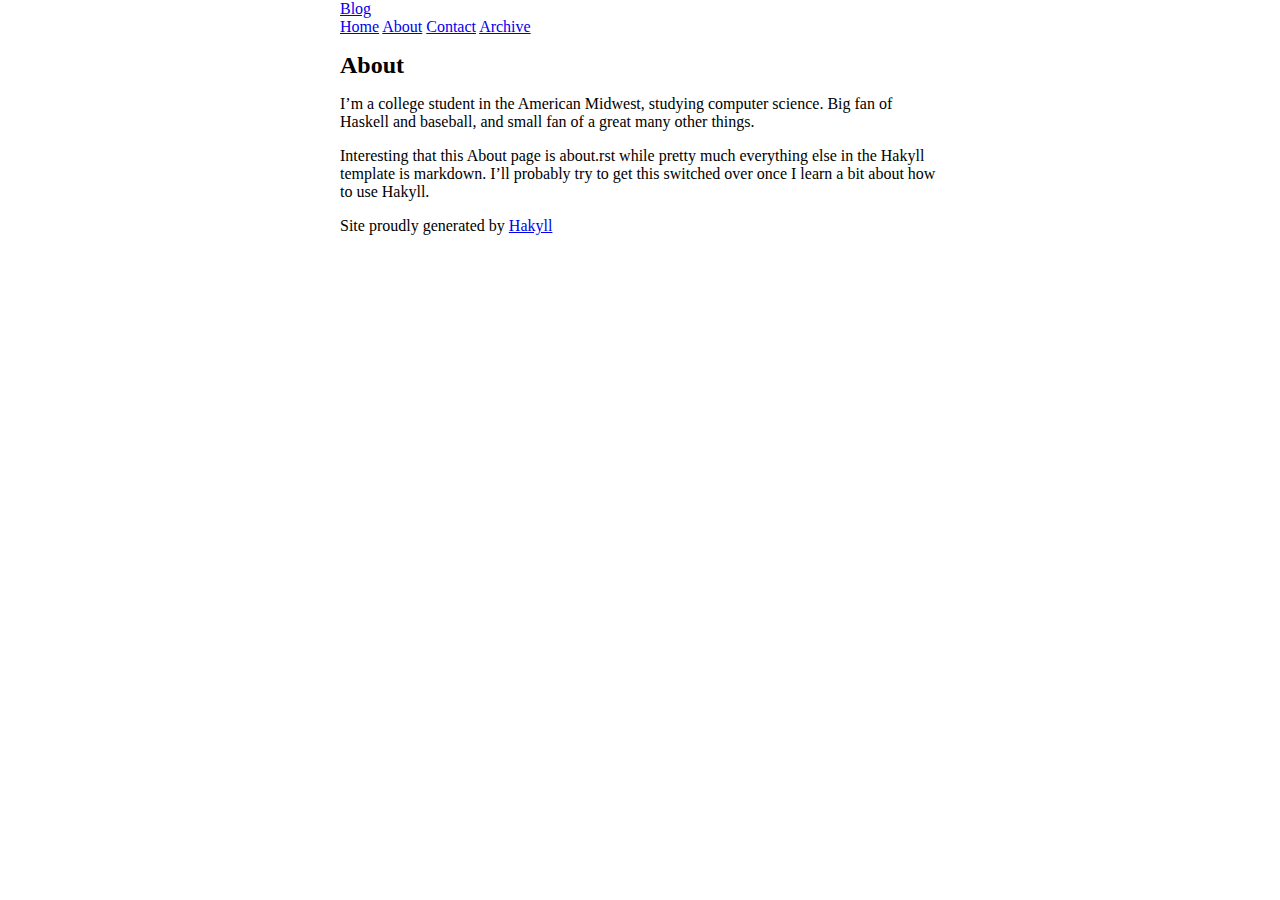
<file: about.html>
<?xml version="1.0" encoding="UTF-8" ?>
<!DOCTYPE html PUBLIC "-//W3C//DTD XHTML 1.0 Strict//EN" "http://www.w3.org/TR/xhtml1/DTD/xhtml1-strict.dtd">
<html xmlns="http://www.w3.org/1999/xhtml" xml:lang="en" lang="en">
    <head>
        <meta http-equiv="Content-Type" content="text/html; charset=UTF-8" />
        <title>Blog - About</title>
        <link rel="stylesheet" type="text/css" href="./css/default.css" />
    </head>
    <body>
        <div id="header">
            <div id="logo">
                <a href="./">Blog</a>
            </div>
            <div id="navigation">
                <a href="./">Home</a>
                <a href="./about.html">About</a>
                <a href="./contact.html">Contact</a>
                <a href="./archive.html">Archive</a>
            </div>
        </div>

        <div id="content">
            <h1>About</h1>

            <p>I’m a college student in the American Midwest, studying computer science. Big fan of Haskell and baseball, and small fan of a great many other things.</p>
<p>Interesting that this About page is <span class="title-ref">about.rst</span> while pretty much everything else in the Hakyll template is markdown. I’ll probably try to get this switched over once I learn a bit about how to use Hakyll.</p>
        </div>
        <div id="footer">
            Site proudly generated by
            <a href="http://jaspervdj.be/hakyll">Hakyll</a>
        </div>
    </body>
</html>
</file>
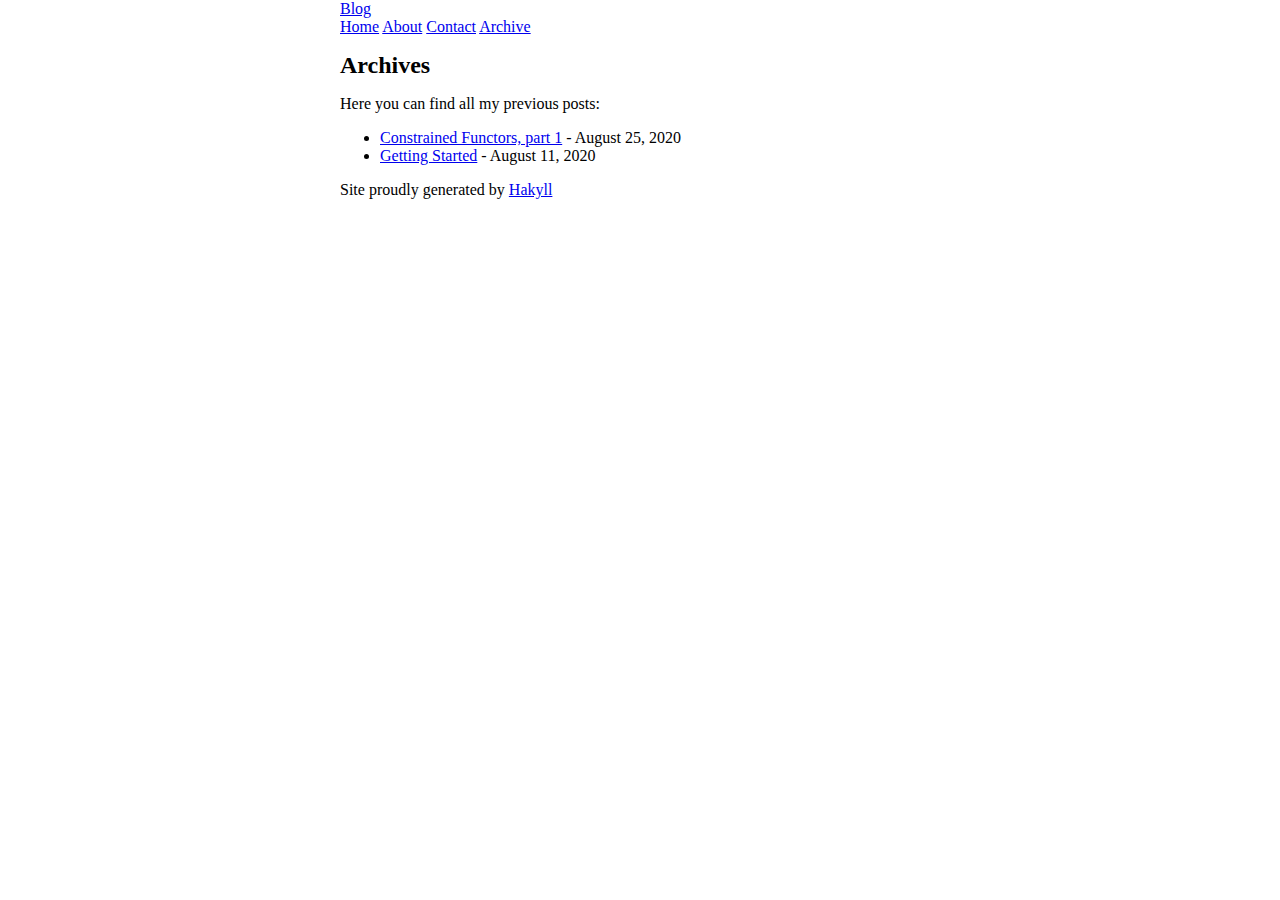
<file: archive.html>
<?xml version="1.0" encoding="UTF-8" ?>
<!DOCTYPE html PUBLIC "-//W3C//DTD XHTML 1.0 Strict//EN" "http://www.w3.org/TR/xhtml1/DTD/xhtml1-strict.dtd">
<html xmlns="http://www.w3.org/1999/xhtml" xml:lang="en" lang="en">
    <head>
        <meta http-equiv="Content-Type" content="text/html; charset=UTF-8" />
        <title>Blog - Archives</title>
        <link rel="stylesheet" type="text/css" href="./css/default.css" />
    </head>
    <body>
        <div id="header">
            <div id="logo">
                <a href="./">Blog</a>
            </div>
            <div id="navigation">
                <a href="./">Home</a>
                <a href="./about.html">About</a>
                <a href="./contact.html">Contact</a>
                <a href="./archive.html">Archive</a>
            </div>
        </div>

        <div id="content">
            <h1>Archives</h1>

            Here you can find all my previous posts:
<ul>
    
        <li>
            <a href="./posts/2020-08-25-constrained-functors-1.html">Constrained Functors, part 1</a> - August 25, 2020
        </li>
    
        <li>
            <a href="./posts/2020-08-11-example.html">Getting Started</a> - August 11, 2020
        </li>
    
</ul>


        </div>
        <div id="footer">
            Site proudly generated by
            <a href="http://jaspervdj.be/hakyll">Hakyll</a>
        </div>
    </body>
</html>
</file>
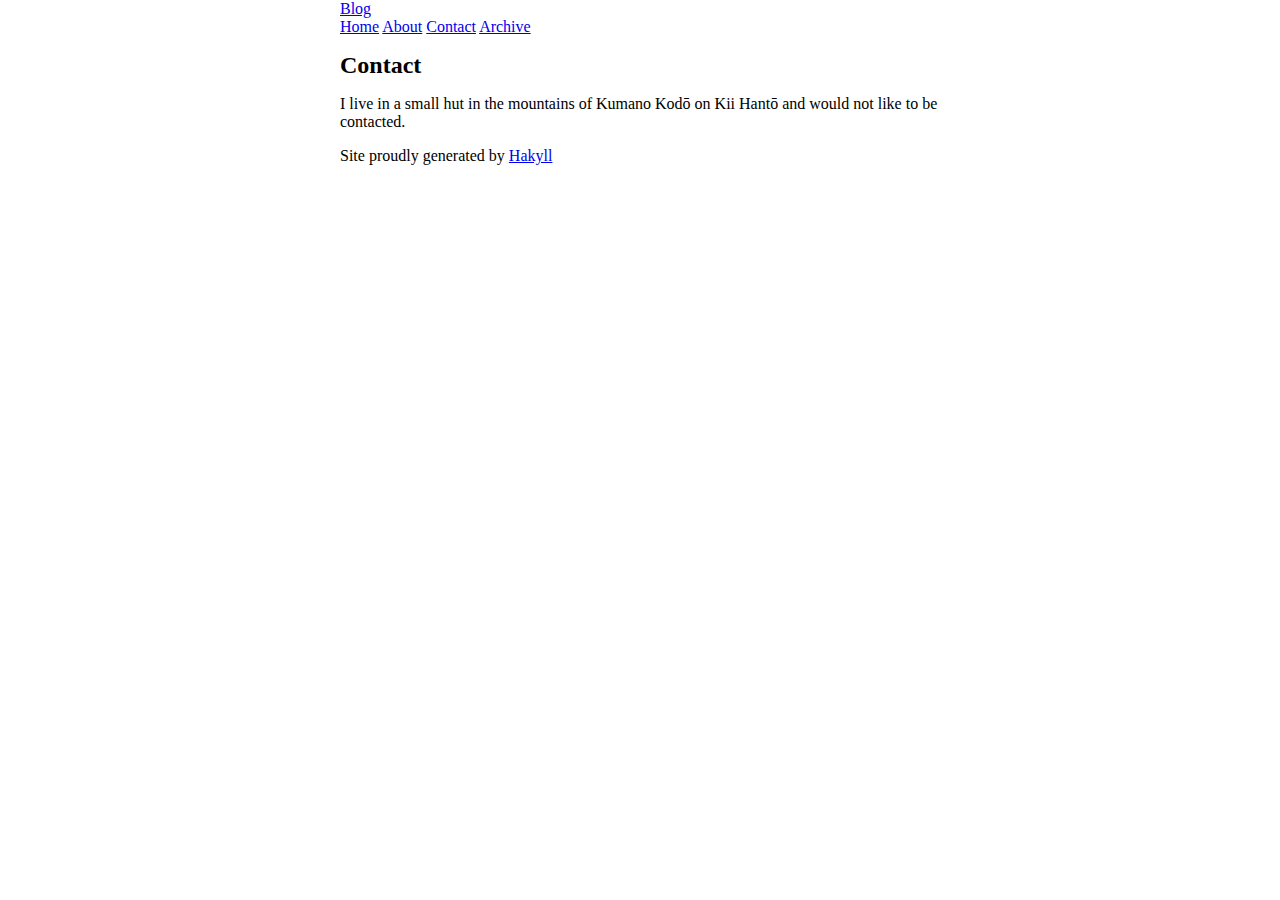
<file: contact.html>
<?xml version="1.0" encoding="UTF-8" ?>
<!DOCTYPE html PUBLIC "-//W3C//DTD XHTML 1.0 Strict//EN" "http://www.w3.org/TR/xhtml1/DTD/xhtml1-strict.dtd">
<html xmlns="http://www.w3.org/1999/xhtml" xml:lang="en" lang="en">
    <head>
        <meta http-equiv="Content-Type" content="text/html; charset=UTF-8" />
        <title>Blog - Contact</title>
        <link rel="stylesheet" type="text/css" href="./css/default.css" />
    </head>
    <body>
        <div id="header">
            <div id="logo">
                <a href="./">Blog</a>
            </div>
            <div id="navigation">
                <a href="./">Home</a>
                <a href="./about.html">About</a>
                <a href="./contact.html">Contact</a>
                <a href="./archive.html">Archive</a>
            </div>
        </div>

        <div id="content">
            <h1>Contact</h1>

            <p>I live in a small hut in the mountains of Kumano Kodō on Kii Hantō and would not like to be contacted.</p>
        </div>
        <div id="footer">
            Site proudly generated by
            <a href="http://jaspervdj.be/hakyll">Hakyll</a>
        </div>
    </body>
</html>
</file>
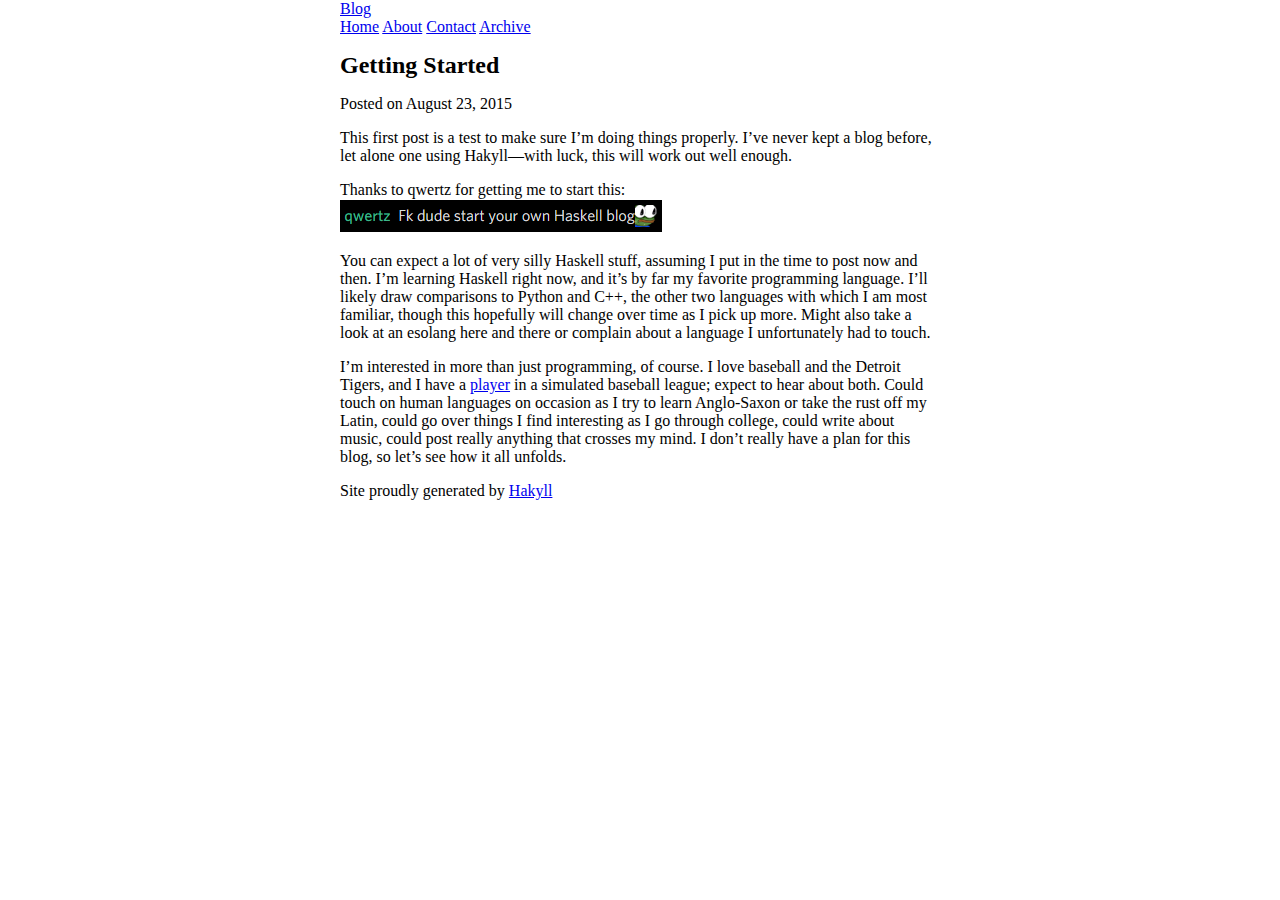
<file: posts/2015-08-23-example.html>
<?xml version="1.0" encoding="UTF-8" ?>
<!DOCTYPE html PUBLIC "-//W3C//DTD XHTML 1.0 Strict//EN" "http://www.w3.org/TR/xhtml1/DTD/xhtml1-strict.dtd">
<html xmlns="http://www.w3.org/1999/xhtml" xml:lang="en" lang="en">
    <head>
        <meta http-equiv="Content-Type" content="text/html; charset=UTF-8" />
        <title>Blog - Getting Started</title>
        <link rel="stylesheet" type="text/css" href="../css/default.css" />
    </head>
    <body>
        <div id="header">
            <div id="logo">
                <a href="../">Blog</a>
            </div>
            <div id="navigation">
                <a href="../">Home</a>
                <a href="../about.html">About</a>
                <a href="../contact.html">Contact</a>
                <a href="../archive.html">Archive</a>
            </div>
        </div>

        <div id="content">
            <h1>Getting Started</h1>

            <div class="info">
    Posted on August 23, 2015
    
</div>

<p>This first post is a test to make sure I’m doing things properly. I’ve never kept a blog before, let alone one using Hakyll—with luck, this will work out well enough.</p>
<p>Thanks to qwertz for getting me to start this: <img src="../images/inspiration.png" alt="The message on Discord that persuaded me to blog" /></p>
<p>You can expect a lot of very silly Haskell stuff, assuming I put in the time to post now and then. I’m learning Haskell right now, and it’s by far my favorite programming language. I’ll likely draw comparisons to Python and C++, the other two languages with which I am most familiar, though this hopefully will change over time as I pick up more. Might also take a look at an esolang here and there or complain about a language I unfortunately had to touch.</p>
<p>I’m interested in more than just programming, of course. I love baseball and the Detroit Tigers, and I have a <a href="http://probaseballexperience.jcink.net/index.php?showtopic=9010">player</a> in a simulated baseball league; expect to hear about both. Could touch on human languages on occasion as I try to learn Anglo-Saxon or take the rust off my Latin, could go over things I find interesting as I go through college, could write about music, could post really anything that crosses my mind. I don’t really have a plan for this blog, so let’s see how it all unfolds.</p>

        </div>
        <div id="footer">
            Site proudly generated by
            <a href="http://jaspervdj.be/hakyll">Hakyll</a>
        </div>
    </body>
</html>
</file>
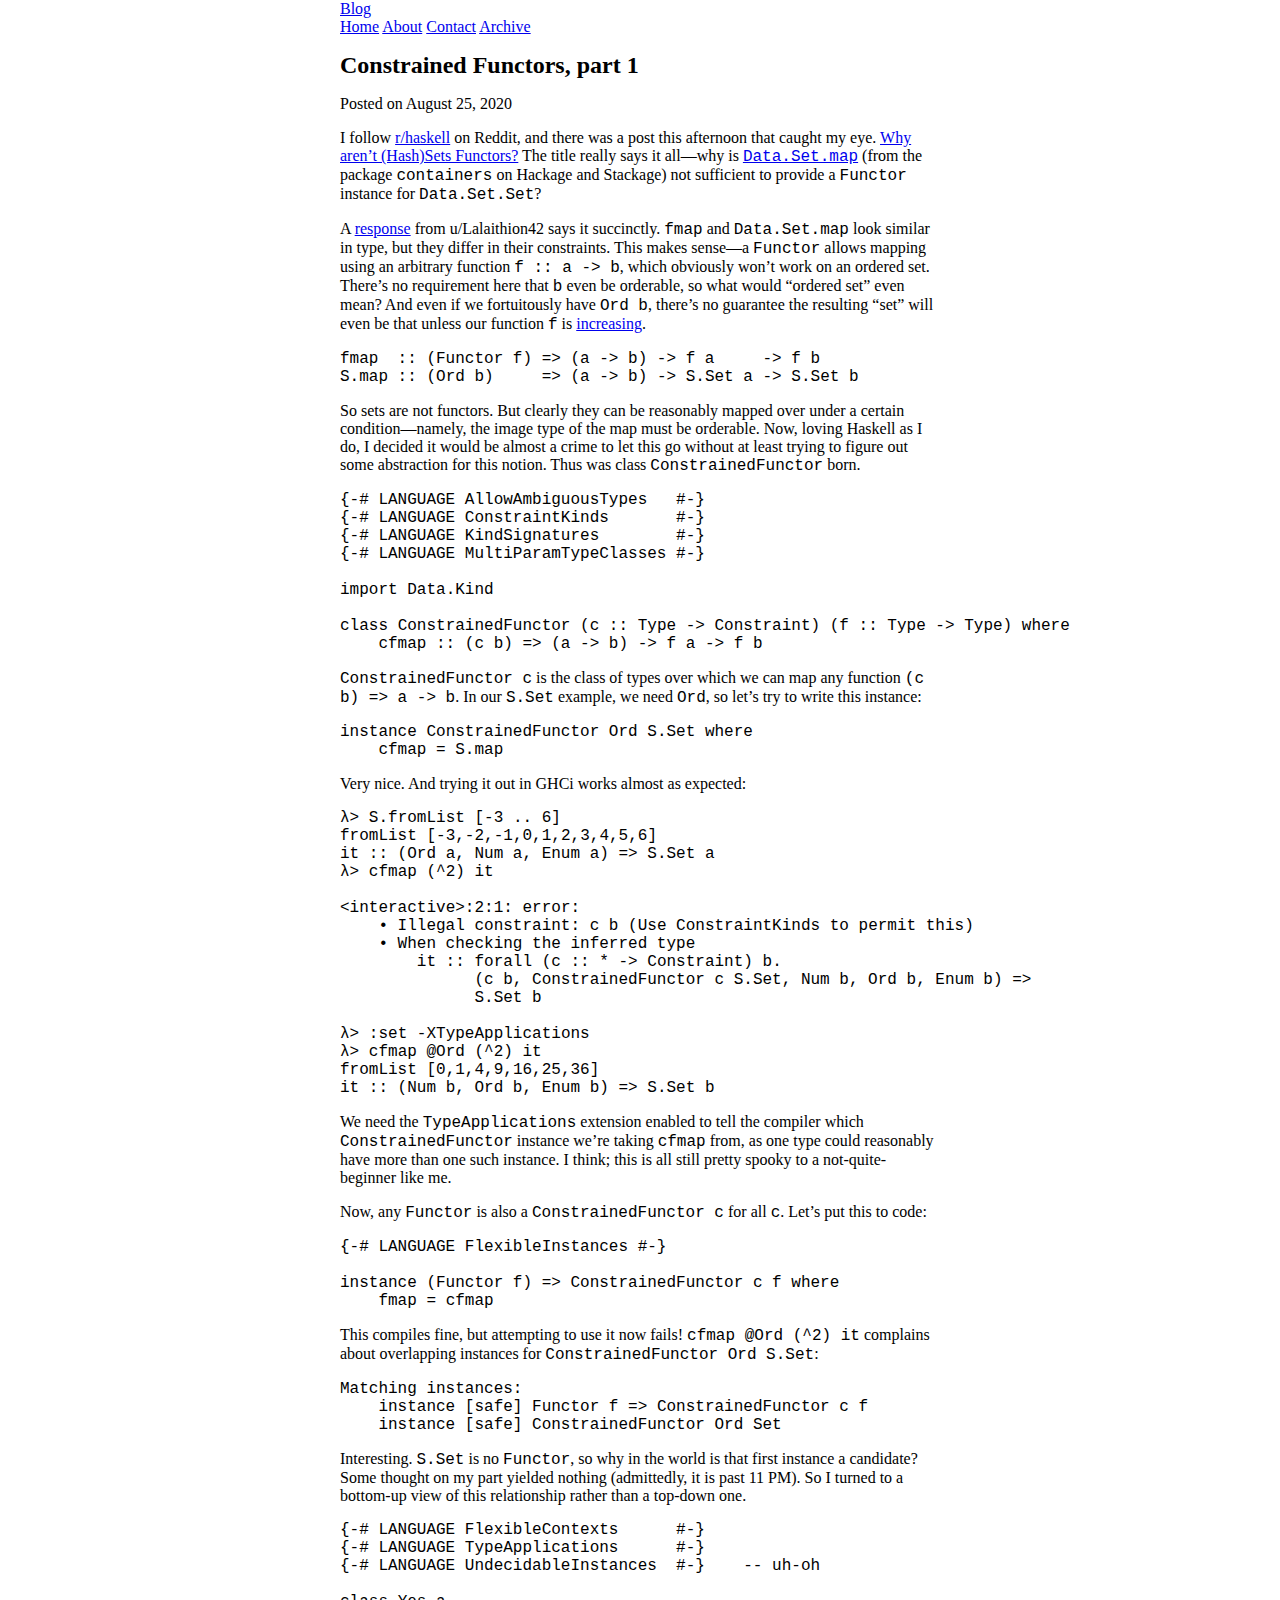
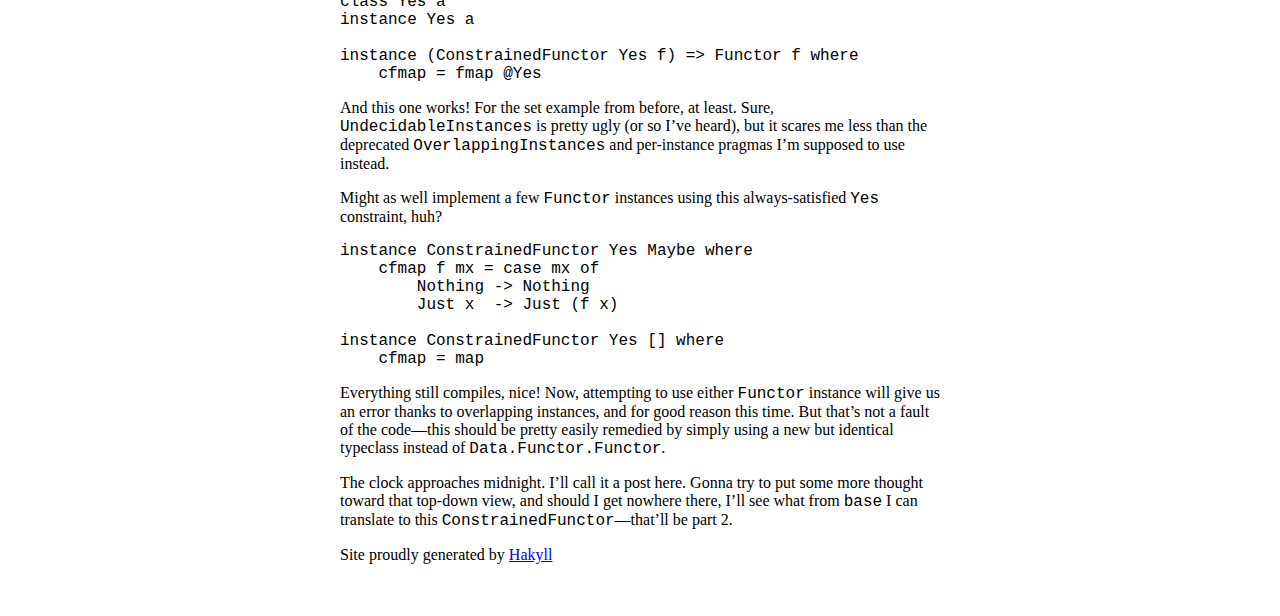
<file: posts/2020-08-25-constrained-functors-1.html>
<?xml version="1.0" encoding="UTF-8" ?>
<!DOCTYPE html PUBLIC "-//W3C//DTD XHTML 1.0 Strict//EN" "http://www.w3.org/TR/xhtml1/DTD/xhtml1-strict.dtd">
<html xmlns="http://www.w3.org/1999/xhtml" xml:lang="en" lang="en">
    <head>
        <meta http-equiv="Content-Type" content="text/html; charset=UTF-8" />
        <title>Blog - Constrained Functors, part 1</title>
        <link rel="stylesheet" type="text/css" href="../css/default.css" />
    </head>
    <body>
        <div id="header">
            <div id="logo">
                <a href="../">Blog</a>
            </div>
            <div id="navigation">
                <a href="../">Home</a>
                <a href="../about.html">About</a>
                <a href="../contact.html">Contact</a>
                <a href="../archive.html">Archive</a>
            </div>
        </div>

        <div id="content">
            <h1>Constrained Functors, part 1</h1>

            <div class="info">
    Posted on August 25, 2020
    
</div>

<p>I follow <a href="https://reddit.com/r/haskell">r/haskell</a> on Reddit, and there was a post this afternoon that caught my eye. <a href="https://www.reddit.com/r/haskell/comments/igk7hv/why_arent_hashsets_functors/?utm_source=share&amp;utm_medium=web2x&amp;context=3">Why aren’t (Hash)Sets Functors?</a> The title really says it all—why is <a href="https://hackage.haskell.org/package/containers-0.6.3.1/docs/Data-Set.html#v:map"><code>Data.Set.map</code></a> (from the package <code>containers</code> on Hackage and Stackage) not sufficient to provide a <code>Functor</code> instance for <code>Data.Set.Set</code>?</p>
<p>A <a href="https://www.reddit.com/r/haskell/comments/igk7hv/why_arent_hashsets_functors/g2u82y0?utm_source=share&amp;utm_medium=web2x&amp;context=3">response</a> from u/Lalaithion42 says it succinctly. <code>fmap</code> and <code>Data.Set.map</code> look similar in type, but they differ in their constraints. This makes sense—a <code>Functor</code> allows mapping using an arbitrary function <code>f :: a -&gt; b</code>, which obviously won’t work on an ordered set. There’s no requirement here that <code>b</code> even be orderable, so what would “ordered set” even mean? And even if we fortuitously have <code>Ord b</code>, there’s no guarantee the resulting “set” will even be that unless our function <code>f</code> is <a href="https://hackage.haskell.org/package/containers-0.6.3.1/docs/Data-Set.html#v:mapMonotonic">increasing</a>.</p>
<div class="sourceCode" id="cb1"><pre class="sourceCode haskell"><code class="sourceCode haskell"><span id="cb1-1"><a href="#cb1-1" aria-hidden="true"></a><span class="fu">fmap</span><span class="ot">  ::</span> (<span class="dt">Functor</span> f) <span class="ot">=&gt;</span> (a <span class="ot">-&gt;</span> b) <span class="ot">-&gt;</span> f a     <span class="ot">-&gt;</span> f b</span>
<span id="cb1-2"><a href="#cb1-2" aria-hidden="true"></a>S.map<span class="ot"> ::</span> (<span class="dt">Ord</span> b)     <span class="ot">=&gt;</span> (a <span class="ot">-&gt;</span> b) <span class="ot">-&gt;</span> <span class="dt">S.Set</span> a <span class="ot">-&gt;</span> <span class="dt">S.Set</span> b</span></code></pre></div>
<p>So sets are not functors. But clearly they can be reasonably mapped over under a certain condition—namely, the image type of the map must be orderable. Now, loving Haskell as I do, I decided it would be almost a crime to let this go without at least trying to figure out some abstraction for this notion. Thus was class <code>ConstrainedFunctor</code> born.</p>
<div class="sourceCode" id="cb2"><pre class="sourceCode haskell"><code class="sourceCode haskell"><span id="cb2-1"><a href="#cb2-1" aria-hidden="true"></a><span class="ot">{-# LANGUAGE AllowAmbiguousTypes   #-}</span></span>
<span id="cb2-2"><a href="#cb2-2" aria-hidden="true"></a><span class="ot">{-# LANGUAGE ConstraintKinds       #-}</span></span>
<span id="cb2-3"><a href="#cb2-3" aria-hidden="true"></a><span class="ot">{-# LANGUAGE KindSignatures        #-}</span></span>
<span id="cb2-4"><a href="#cb2-4" aria-hidden="true"></a><span class="ot">{-# LANGUAGE MultiParamTypeClasses #-}</span></span>
<span id="cb2-5"><a href="#cb2-5" aria-hidden="true"></a></span>
<span id="cb2-6"><a href="#cb2-6" aria-hidden="true"></a><span class="kw">import</span> <span class="dt">Data.Kind</span></span>
<span id="cb2-7"><a href="#cb2-7" aria-hidden="true"></a></span>
<span id="cb2-8"><a href="#cb2-8" aria-hidden="true"></a><span class="kw">class</span> <span class="dt">ConstrainedFunctor</span> (<span class="ot">c ::</span> <span class="dt">Type</span> <span class="ot">-&gt;</span> <span class="dt">Constraint</span>) (<span class="ot">f ::</span> <span class="dt">Type</span> <span class="ot">-&gt;</span> <span class="dt">Type</span>) <span class="kw">where</span></span>
<span id="cb2-9"><a href="#cb2-9" aria-hidden="true"></a><span class="ot">    cfmap ::</span> (c b) <span class="ot">=&gt;</span> (a <span class="ot">-&gt;</span> b) <span class="ot">-&gt;</span> f a <span class="ot">-&gt;</span> f b</span></code></pre></div>
<p><code>ConstrainedFunctor c</code> is the class of types over which we can map any function <code>(c b) =&gt; a -&gt; b</code>. In our <code>S.Set</code> example, we need <code>Ord</code>, so let’s try to write this instance:</p>
<div class="sourceCode" id="cb3"><pre class="sourceCode haskell"><code class="sourceCode haskell"><span id="cb3-1"><a href="#cb3-1" aria-hidden="true"></a><span class="kw">instance</span> <span class="dt">ConstrainedFunctor</span> <span class="dt">Ord</span> <span class="dt">S.Set</span> <span class="kw">where</span></span>
<span id="cb3-2"><a href="#cb3-2" aria-hidden="true"></a>    cfmap <span class="ot">=</span> S.map</span></code></pre></div>
<p>Very nice. And trying it out in GHCi works almost as expected:</p>
<div class="sourceCode" id="cb4"><pre class="sourceCode haskell"><code class="sourceCode haskell"><span id="cb4-1"><a href="#cb4-1" aria-hidden="true"></a>λ<span class="op">&gt;</span> S.fromList [<span class="op">-</span><span class="dv">3</span> <span class="op">..</span> <span class="dv">6</span>]</span>
<span id="cb4-2"><a href="#cb4-2" aria-hidden="true"></a>fromList [<span class="op">-</span><span class="dv">3</span>,<span class="op">-</span><span class="dv">2</span>,<span class="op">-</span><span class="dv">1</span>,<span class="dv">0</span>,<span class="dv">1</span>,<span class="dv">2</span>,<span class="dv">3</span>,<span class="dv">4</span>,<span class="dv">5</span>,<span class="dv">6</span>]</span>
<span id="cb4-3"><a href="#cb4-3" aria-hidden="true"></a><span class="ot">it ::</span> (<span class="dt">Ord</span> a, <span class="dt">Num</span> a, <span class="dt">Enum</span> a) <span class="ot">=&gt;</span> <span class="dt">S.Set</span> a</span>
<span id="cb4-4"><a href="#cb4-4" aria-hidden="true"></a>λ<span class="op">&gt;</span> cfmap (<span class="op">^</span><span class="dv">2</span>) it</span>
<span id="cb4-5"><a href="#cb4-5" aria-hidden="true"></a></span>
<span id="cb4-6"><a href="#cb4-6" aria-hidden="true"></a><span class="op">&lt;</span>interactive<span class="op">&gt;:</span><span class="dv">2</span><span class="op">:</span><span class="dv">1</span><span class="op">:</span> <span class="fu">error</span><span class="op">:</span></span>
<span id="cb4-7"><a href="#cb4-7" aria-hidden="true"></a>    • <span class="dt">Illegal</span> constraint<span class="op">:</span> c b (<span class="dt">Use</span> <span class="dt">ConstraintKinds</span> to permit this)</span>
<span id="cb4-8"><a href="#cb4-8" aria-hidden="true"></a>    • <span class="dt">When</span> checking the inferred <span class="kw">type</span></span>
<span id="cb4-9"><a href="#cb4-9" aria-hidden="true"></a><span class="ot">        it ::</span> <span class="kw">forall</span> (<span class="ot">c ::</span> <span class="op">*</span> <span class="ot">-&gt;</span> <span class="dt">Constraint</span>) b<span class="op">.</span></span>
<span id="cb4-10"><a href="#cb4-10" aria-hidden="true"></a>              (c b, <span class="dt">ConstrainedFunctor</span> c <span class="dt">S.Set</span>, <span class="dt">Num</span> b, <span class="dt">Ord</span> b, <span class="dt">Enum</span> b) <span class="ot">=&gt;</span></span>
<span id="cb4-11"><a href="#cb4-11" aria-hidden="true"></a>              <span class="dt">S.Set</span> b</span>
<span id="cb4-12"><a href="#cb4-12" aria-hidden="true"></a></span>
<span id="cb4-13"><a href="#cb4-13" aria-hidden="true"></a>λ<span class="op">&gt;</span> <span class="op">:</span>set <span class="op">-</span><span class="dt">XTypeApplications</span></span>
<span id="cb4-14"><a href="#cb4-14" aria-hidden="true"></a>λ<span class="op">&gt;</span> cfmap <span class="op">@</span><span class="dt">Ord</span> (<span class="op">^</span><span class="dv">2</span>) it</span>
<span id="cb4-15"><a href="#cb4-15" aria-hidden="true"></a>fromList [<span class="dv">0</span>,<span class="dv">1</span>,<span class="dv">4</span>,<span class="dv">9</span>,<span class="dv">16</span>,<span class="dv">25</span>,<span class="dv">36</span>]</span>
<span id="cb4-16"><a href="#cb4-16" aria-hidden="true"></a><span class="ot">it ::</span> (<span class="dt">Num</span> b, <span class="dt">Ord</span> b, <span class="dt">Enum</span> b) <span class="ot">=&gt;</span> <span class="dt">S.Set</span> b</span></code></pre></div>
<p>We need the <code>TypeApplications</code> extension enabled to tell the compiler which <code>ConstrainedFunctor</code> instance we’re taking <code>cfmap</code> from, as one type could reasonably have more than one such instance. I think; this is all still pretty spooky to a not-quite-beginner like me.</p>
<p>Now, any <code>Functor</code> is also a <code>ConstrainedFunctor c</code> for all <code>c</code>. Let’s put this to code:</p>
<div class="sourceCode" id="cb5"><pre class="sourceCode haskell"><code class="sourceCode haskell"><span id="cb5-1"><a href="#cb5-1" aria-hidden="true"></a><span class="ot">{-# LANGUAGE FlexibleInstances #-}</span></span>
<span id="cb5-2"><a href="#cb5-2" aria-hidden="true"></a></span>
<span id="cb5-3"><a href="#cb5-3" aria-hidden="true"></a><span class="kw">instance</span> (<span class="dt">Functor</span> f) <span class="ot">=&gt;</span> <span class="dt">ConstrainedFunctor</span> c f <span class="kw">where</span></span>
<span id="cb5-4"><a href="#cb5-4" aria-hidden="true"></a>    <span class="fu">fmap</span> <span class="ot">=</span> cfmap</span></code></pre></div>
<p>This compiles fine, but attempting to use it now fails! <code>cfmap @Ord (^2) it</code> complains about overlapping instances for <code>ConstrainedFunctor Ord S.Set</code>:</p>
<div class="sourceCode" id="cb6"><pre class="sourceCode haskell"><code class="sourceCode haskell"><span id="cb6-1"><a href="#cb6-1" aria-hidden="true"></a><span class="dt">Matching</span> instances<span class="op">:</span></span>
<span id="cb6-2"><a href="#cb6-2" aria-hidden="true"></a>    <span class="kw">instance</span> [safe] <span class="dt">Functor</span> f <span class="ot">=&gt;</span> <span class="dt">ConstrainedFunctor</span> c f</span>
<span id="cb6-3"><a href="#cb6-3" aria-hidden="true"></a>    <span class="kw">instance</span> [safe] <span class="dt">ConstrainedFunctor</span> <span class="dt">Ord</span> <span class="dt">Set</span></span></code></pre></div>
<p>Interesting. <code>S.Set</code> is no <code>Functor</code>, so why in the world is that first instance a candidate? Some thought on my part yielded nothing (admittedly, it is past 11 PM). So I turned to a bottom-up view of this relationship rather than a top-down one.</p>
<div class="sourceCode" id="cb7"><pre class="sourceCode haskell"><code class="sourceCode haskell"><span id="cb7-1"><a href="#cb7-1" aria-hidden="true"></a><span class="ot">{-# LANGUAGE FlexibleContexts      #-}</span></span>
<span id="cb7-2"><a href="#cb7-2" aria-hidden="true"></a><span class="ot">{-# LANGUAGE TypeApplications      #-}</span></span>
<span id="cb7-3"><a href="#cb7-3" aria-hidden="true"></a><span class="ot">{-# LANGUAGE UndecidableInstances  #-}</span>    <span class="co">-- uh-oh</span></span>
<span id="cb7-4"><a href="#cb7-4" aria-hidden="true"></a></span>
<span id="cb7-5"><a href="#cb7-5" aria-hidden="true"></a><span class="kw">class</span> <span class="dt">Yes</span> a</span>
<span id="cb7-6"><a href="#cb7-6" aria-hidden="true"></a><span class="kw">instance</span> <span class="dt">Yes</span> a</span>
<span id="cb7-7"><a href="#cb7-7" aria-hidden="true"></a></span>
<span id="cb7-8"><a href="#cb7-8" aria-hidden="true"></a><span class="kw">instance</span> (<span class="dt">ConstrainedFunctor</span> <span class="dt">Yes</span> f) <span class="ot">=&gt;</span> <span class="dt">Functor</span> f <span class="kw">where</span></span>
<span id="cb7-9"><a href="#cb7-9" aria-hidden="true"></a>    <span class="fu">cfmap</span> <span class="ot">=</span> fmap <span class="op">@</span><span class="dt">Yes</span></span></code></pre></div>
<p>And this one works! For the set example from before, at least. Sure, <code>UndecidableInstances</code> is pretty ugly (or so I’ve heard), but it scares me less than the deprecated <code>OverlappingInstances</code> and per-instance pragmas I’m supposed to use instead.</p>
<p>Might as well implement a few <code>Functor</code> instances using this always-satisfied <code>Yes</code> constraint, huh?</p>
<div class="sourceCode" id="cb8"><pre class="sourceCode haskell"><code class="sourceCode haskell"><span id="cb8-1"><a href="#cb8-1" aria-hidden="true"></a><span class="kw">instance</span> <span class="dt">ConstrainedFunctor</span> <span class="dt">Yes</span> <span class="dt">Maybe</span> <span class="kw">where</span></span>
<span id="cb8-2"><a href="#cb8-2" aria-hidden="true"></a>    cfmap f mx <span class="ot">=</span> <span class="kw">case</span> mx <span class="kw">of</span></span>
<span id="cb8-3"><a href="#cb8-3" aria-hidden="true"></a>        <span class="dt">Nothing</span> <span class="ot">-&gt;</span> <span class="dt">Nothing</span></span>
<span id="cb8-4"><a href="#cb8-4" aria-hidden="true"></a>        <span class="dt">Just</span> x  <span class="ot">-&gt;</span> <span class="dt">Just</span> (f x)</span>
<span id="cb8-5"><a href="#cb8-5" aria-hidden="true"></a></span>
<span id="cb8-6"><a href="#cb8-6" aria-hidden="true"></a><span class="kw">instance</span> <span class="dt">ConstrainedFunctor</span> <span class="dt">Yes</span> [] <span class="kw">where</span></span>
<span id="cb8-7"><a href="#cb8-7" aria-hidden="true"></a>    cfmap <span class="ot">=</span> <span class="fu">map</span></span></code></pre></div>
<p>Everything still compiles, nice! Now, attempting to use either <code>Functor</code> instance will give us an error thanks to overlapping instances, and for good reason this time. But that’s not a fault of the code—this should be pretty easily remedied by simply using a new but identical typeclass instead of <code>Data.Functor.Functor</code>.</p>
<p>The clock approaches midnight. I’ll call it a post here. Gonna try to put some more thought toward that top-down view, and should I get nowhere there, I’ll see what from <code>base</code> I can translate to this <code>ConstrainedFunctor</code>—that’ll be part 2.</p>

        </div>
        <div id="footer">
            Site proudly generated by
            <a href="http://jaspervdj.be/hakyll">Hakyll</a>
        </div>
    </body>
</html>
</file>
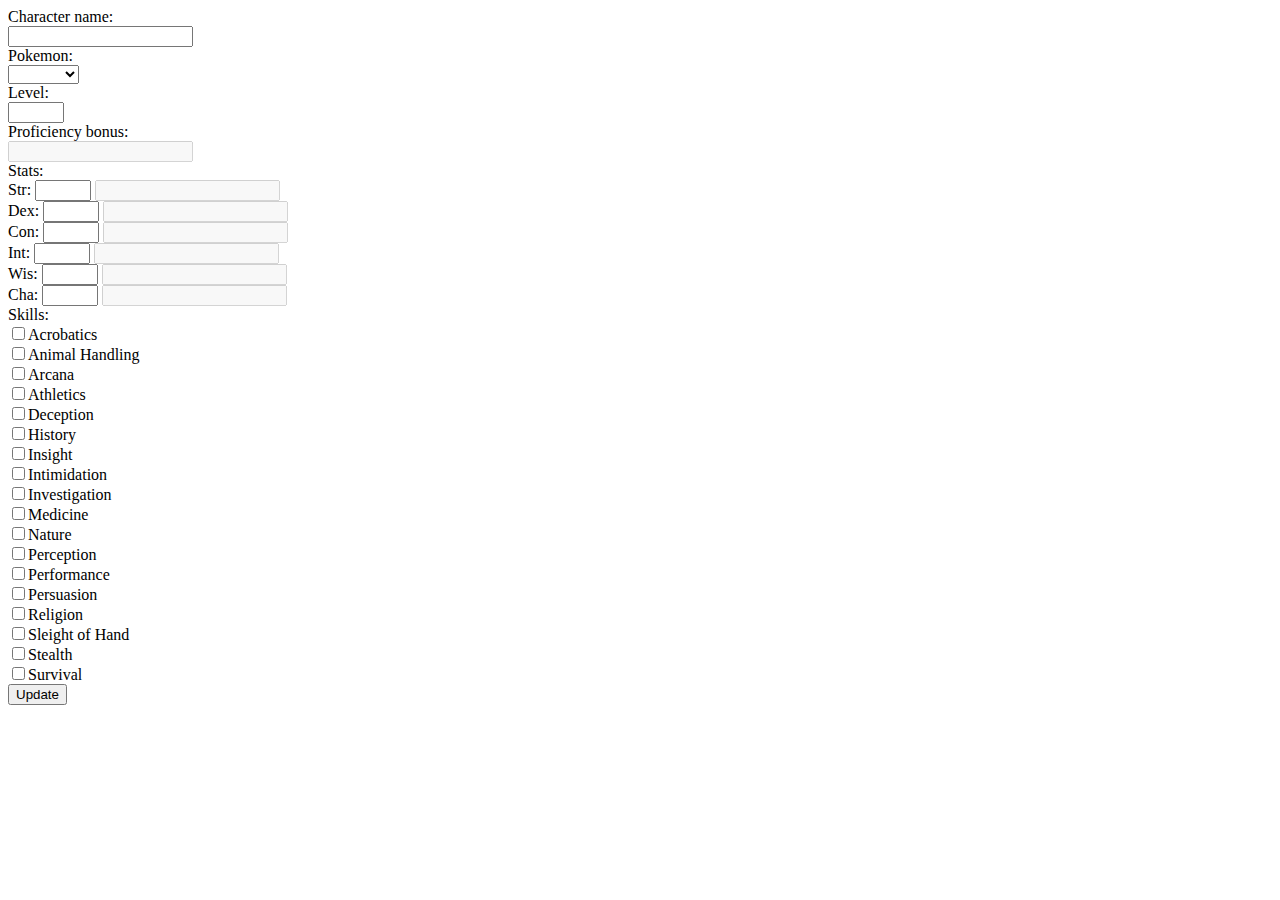
<file: sheet/sheet.html>
<!DOCTYPE html>
<meta charset="UTF-8">

<html>
    <head>
        <link rel="shortcut icon" type="image/x-icon" href="favicon.ico">

        <script type="text/javascript">
            classes = {};
        </script>

        <script type="text/javascript" src="classes/amaura.js"></script>
        <script type="text/javascript" src="classes/budew.js"></script>
        <script type="text/javascript" src="classes/chespin.js"></script>
        <script type="text/javascript" src="classes/cleffa.js"></script>
        <script type="text/javascript" src="classes/treecko.js"></script>
        <script type="text/javascript" src="sheet.js"></script>

        <title>PMD Character Sheet</title>
    </head>

    <body>
        <form action="JavaScript:update()">
            Character name:<br>
            <input type="text" name="name"><br>

            Pokemon:<br>
            <select id="pokemon" onchange="Javascript:update()">
                <option></option>
                <option value="amaura">Amaura</option>
                <option value="budew">Budew</option>
                <option value="chespin">Chespin</option>
                <option value="cleffa">Cleffa</option>
                <option value="treecko">Treecko</option>
            </select><br>

            Level:<br>
            <input type="number" id="level" min="1" max="20" onchange="Javascript:update()"><br>

            Proficiency bonus:<br>
            <input type="text" id="proficiency" disabled="disabled"><br>

            Stats:<br>
            Str: <input type="number" name="ability" id="str" min="1" max="20" onchange="Javascript:update()">
            <input type="text" name="modifier" id="str_mod" disabled="disabled"><br>

            Dex: <input type="number" name="ability" id="dex" min="1" max="20" onchange="Javascript:update()">
            <input type="text" name="modifier" id="dex_mod" disabled="disabled"><br>

            Con: <input type="number" name="ability" id="con" min="1" max="20" onchange="Javascript:update()">
            <input type="text" name="modifier" id="con_mod" disabled="disabled"><br>

            Int: <input type="number" name="ability" id="int" min="1" max="20" onchange="Javascript:update()">
            <input type="text" name="modifier" id="int_mod" disabled="disabled"><br>

            Wis: <input type="number" name="ability" id="wis" min="1" max="20" onchange="Javascript:update()">
            <input type="text" name="modifier" id="wis_mod" disabled="disabled"><br>

            Cha: <input type="number" name="ability" id="cha" min="1" max="20" onchange="Javascript:update()">
            <input type="text" name="modifier" id="cha_mod" disabled="disabled"><br>

            Skills:<br>
            <input type="checkbox" name="skill" id="skill:acrobatics">Acrobatics<br>
            <input type="checkbox" name="skill" id="skill:animal_handling">Animal Handling<br>
            <input type="checkbox" name="skill" id="skill:arcana">Arcana<br>
            <input type="checkbox" name="skill" id="skill:athletics">Athletics<br>
            <input type="checkbox" name="skill" id="skill:deception">Deception<br>
            <input type="checkbox" name="skill" id="skill:history">History<br>
            <input type="checkbox" name="skill" id="skill:insight">Insight<br>
            <input type="checkbox" name="skill" id="skill:intimidation">Intimidation<br>
            <input type="checkbox" name="skill" id="skill:investigation">Investigation<br>
            <input type="checkbox" name="skill" id="skill:medicine">Medicine<br>
            <input type="checkbox" name="skill" id="skill:nature">Nature<br>
            <input type="checkbox" name="skill" id="skill:perception">Perception<br>
            <input type="checkbox" name="skill" id="skill:performance">Performance<br>
            <input type="checkbox" name="skill" id="skill:persuasion">Persuasion<br>
            <input type="checkbox" name="skill" id="skill:religion">Religion<br>
            <input type="checkbox" name="skill" id="skill:sleight_of_hand">Sleight of Hand<br>
            <input type="checkbox" name="skill" id="skill:stealth">Stealth<br>
            <input type="checkbox" name="skill" id="skill:survival">Survival<br>

            <input type="submit" value="Update">
        </form>
    </body>
</html>
</file>
<file: css/default.css>
html {
  font-size: 62.5%;
}

body {
  font-size: 1.6rem;
  color: #000;
}

header {
  border-bottom: 0.2rem solid #000;
}

nav {
  text-align: right;
}

nav a {
  font-size: 1.8rem;
  font-weight: bold;
  color: black;
  text-decoration: none;
  text-transform: uppercase;
}

footer {
  margin-top: 3rem;
  padding: 1.2rem 0;
  border-top: 0.2rem solid #000;
  font-size: 1.2rem;
  color: #555;
}

h1 {
  font-size: 2.4rem;
}

h2 {
  font-size: 2rem;
}

article .header {
  font-size: 1.4rem;
  font-style: italic;
  color: #555;
}

.logo a {
  font-weight: bold;
  color: #000;
  text-decoration: none;
}

@media (max-width: 319px) {
  body {
    width: 90%;
    margin: 0;
    padding: 0 5%;
  }
  header {
    margin: 4.2rem 0;
  }
  nav {
    margin: 0 auto 3rem;
    text-align: center;
  }
  footer {
    text-align: center;
  }
  .logo {
    text-align: center;
    margin: 1rem auto 3rem;
  }
  .logo a {
    font-size: 2.4rem;
  }
  nav a {
    display: block;
    line-height: 1.6;
  }
}

@media (min-width: 320px) {
  body {
    width: 90%;
    margin: 0;
    padding: 0 5%;
  }
  header {
    margin: 4.2rem 0;
  }
  nav {
    margin: 0 auto 3rem;
    text-align: center;
  }
  footer {
    text-align: center;
  }
  .logo {
    text-align: center;
    margin: 1rem auto 3rem;
  }
  .logo a {
    font-size: 2.4rem;
  }
  nav a {
    display: inline;
    margin: 0 0.6rem;
  }
}

@media (min-width: 640px) {
  body {
    width: 60rem;
    margin: 0 auto;
    padding: 0;
  }
  header {
    margin: 0 0 3rem;
    padding: 1.2rem 0;
  }
  nav {
    margin: 0;
    text-align: right;
  }
  nav a {
    margin: 0 0 0 1.2rem;
    display: inline;
  }
  footer {
    text-align: right;
  }
  .logo {
    margin: 0;
    text-align: left;
  }
  .logo a {
    float: left;
    font-size: 1.8rem;
  }
}
</file>
